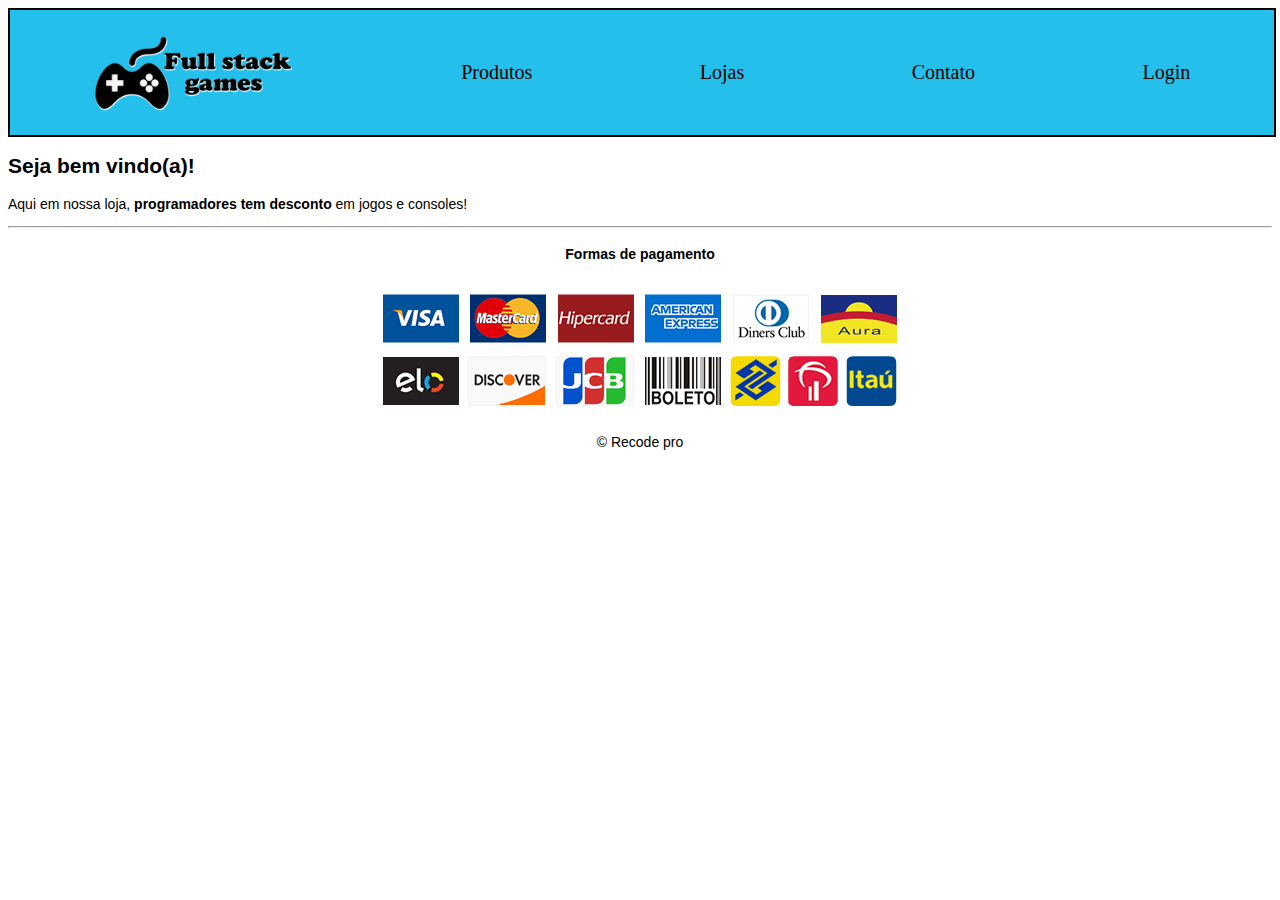
<file: Fullstack games/index.html>
<!DOCTYPE html>
<html lang="pt-br">
<head>
    <meta charset="UTF-8">
    <title>Full stack games</title>
    <link rel="stylesheet" href="./Css/style.css">
</head>
<body>
    <!--Menu-->
    <nav class="menu">
        <a href="index.html"><img width="200px" src="./images/logo.png" alt="Logo full stack games"></a>
        <a href="produtos.html">Produtos</a>
        <a href="lojas.html">Lojas</a>
        <a href="contato.html">Contato</a>
        <a href="login.html">Login</a>
    </nav>
    <!--Fim do menu-->
    <main>
        <h2>Seja bem vindo(a)!</h2>
        <p>Aqui em nossa loja, <strong>programadores tem desconto</strong> em jogos e consoles!</p>
    </main>
    <hr>  
    <footer id="rodape">
        <h4>Formas de pagamento</h4>
        <p><img src="./images/fpagamentos.png" alt="Formas de pagamento"></p>
        <p>&copy; Recode pro</p>
    </footer>
</body>
</html>
</file>
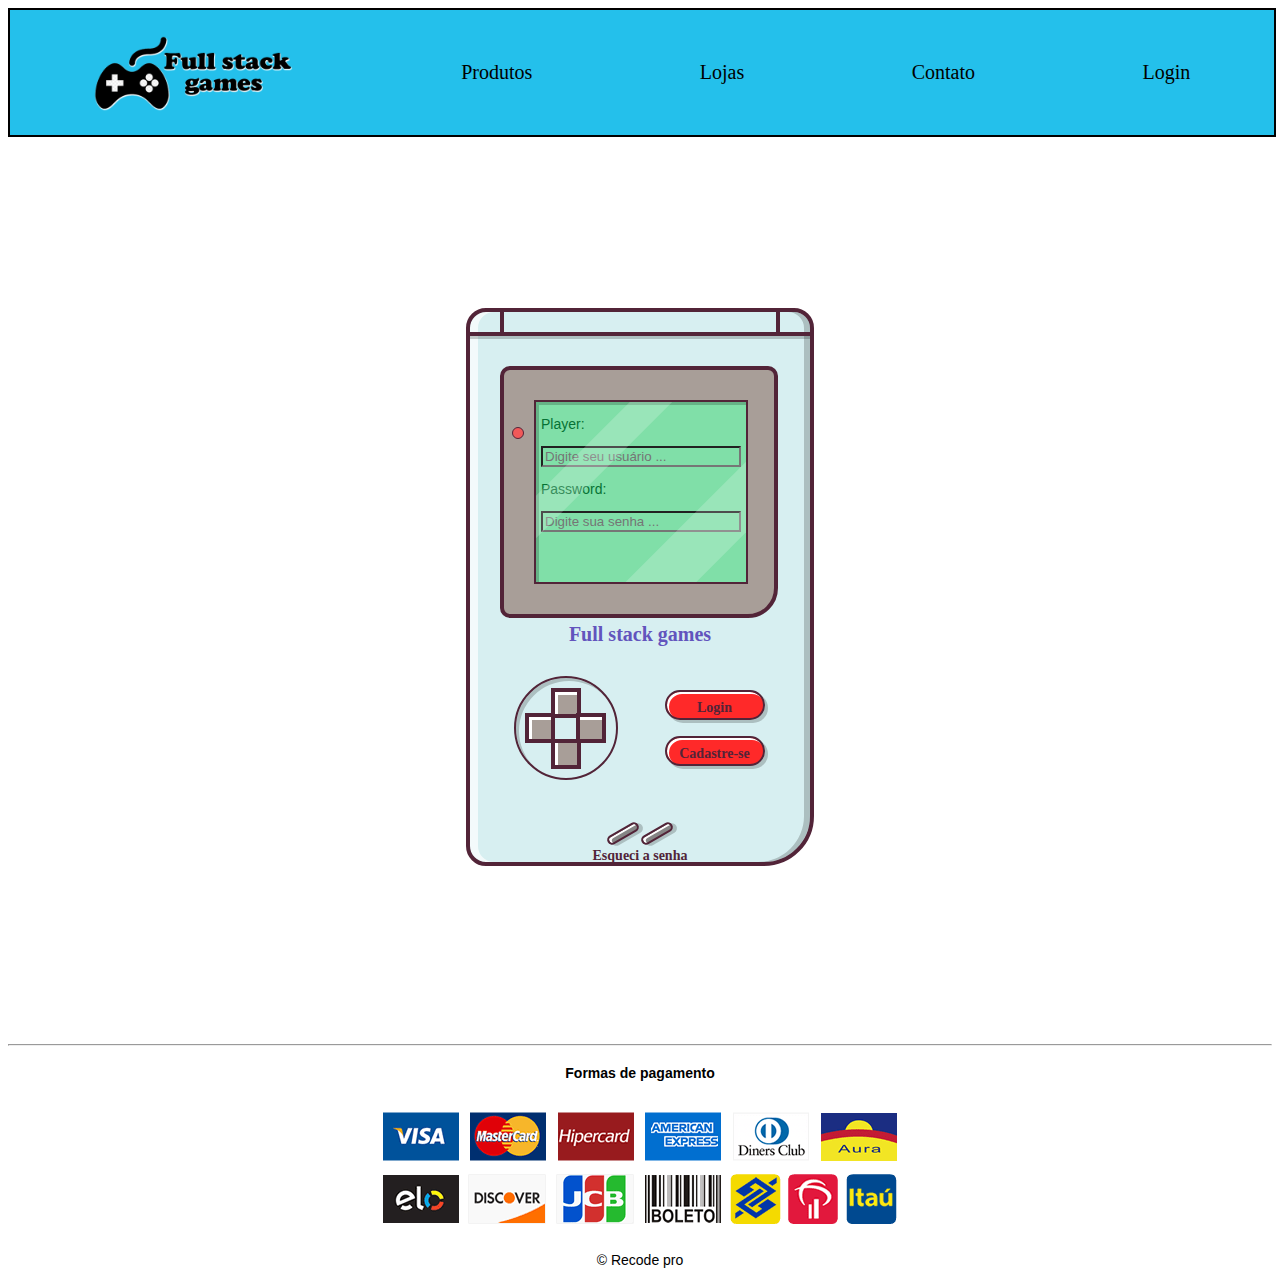
<file: Fullstack games/login.html>
<!DOCTYPE html>
<html lang="pt-br">
<head>
    <meta charset="UTF-8">
    <title>Full stack games</title>
    <link rel="stylesheet" href="./Css/style.css">
    <link rel="stylesheet" href="./Css/gameBoyStyle.css">
</head>
<body>
    <!--Menu-->
    <nav class="menu">
        <a href="index.html"><img width="200px" src="./images/logo.png" alt="Logo full stack games"></a>
        <a href="produtos.html">Produtos</a>
        <a href="lojas.html">Lojas</a>
        <a href="contato.html">Contato</a>
        <a href="login.html">Login</a>
    </nav>
    <!--Fim do menu-->
    <!--Login gameboy-->
    <main class="gameboy">
        <div class="gameboyBody">
            <header></header>
            <section class="screen">
                <span></span>
                <div class="glass">
                    <div style="margin: 5px 5px;">
                        <form>
                            <p class="wordScreen">Player:</p>
                            <input type="text" class="wordScreen" style="background-color: #80dfa8;" placeholder="Digite seu usuário ...">
                            <br>
                            <p class="wordScreen">Password:</p>
                            <input type="text" class="wordScreen" style="background-color: #80dfa8;" placeholder="Digite sua senha ...">
                        </form>
                    </div>  
                </div>
            </section>
            <center>
                <p class="wordName" style="margin: 5px 0;">Full stack games</p>
            </center>
            <section class="action">
                <!--A table foi usada para organizar as divs na mesma linha-->
                <table class="tabela" width="100%">
                    <tr style="height: 110px;">
                        <td width="50%" height="100%" align="center">
                            <div class="directions">
                                <button class="bLeft"></button>
                                <button class="bTop"></button>
                                <button class="bRigth"></button>
                                <button class="bBottom"></button>
                            </div>
                        </td>
                        <td width="50%" height="100%" align="center" style="vertical-align: center; margin-top: 0;">
                            <button class="buttonL">Login</button>
                            <br><br>
                            <button class="buttonS">Cadastre-se</button>
                        </td>
                    </tr>
                    <tr>
                        <td>
                            <button class="start"></button>
                        </td>
                        <td>
                            <button class="select"></button>
                        </td>
                    </tr>
                </table>
                <br>
                <center>
                    <p class="wordGeneral">Esqueci a senha</p>
                </center>
            </section>
        </div>
    </main>
    <!--Fim login gameboy-->
    <hr>  
    <footer id="rodape">
        <h4>Formas de pagamento</h4>
        <p><img src="./images/fpagamentos.png" alt="Formas de pagamento"></p>
        <p>&copy; Recode pro</p>
    </footer>
</body>
</html>
</file>
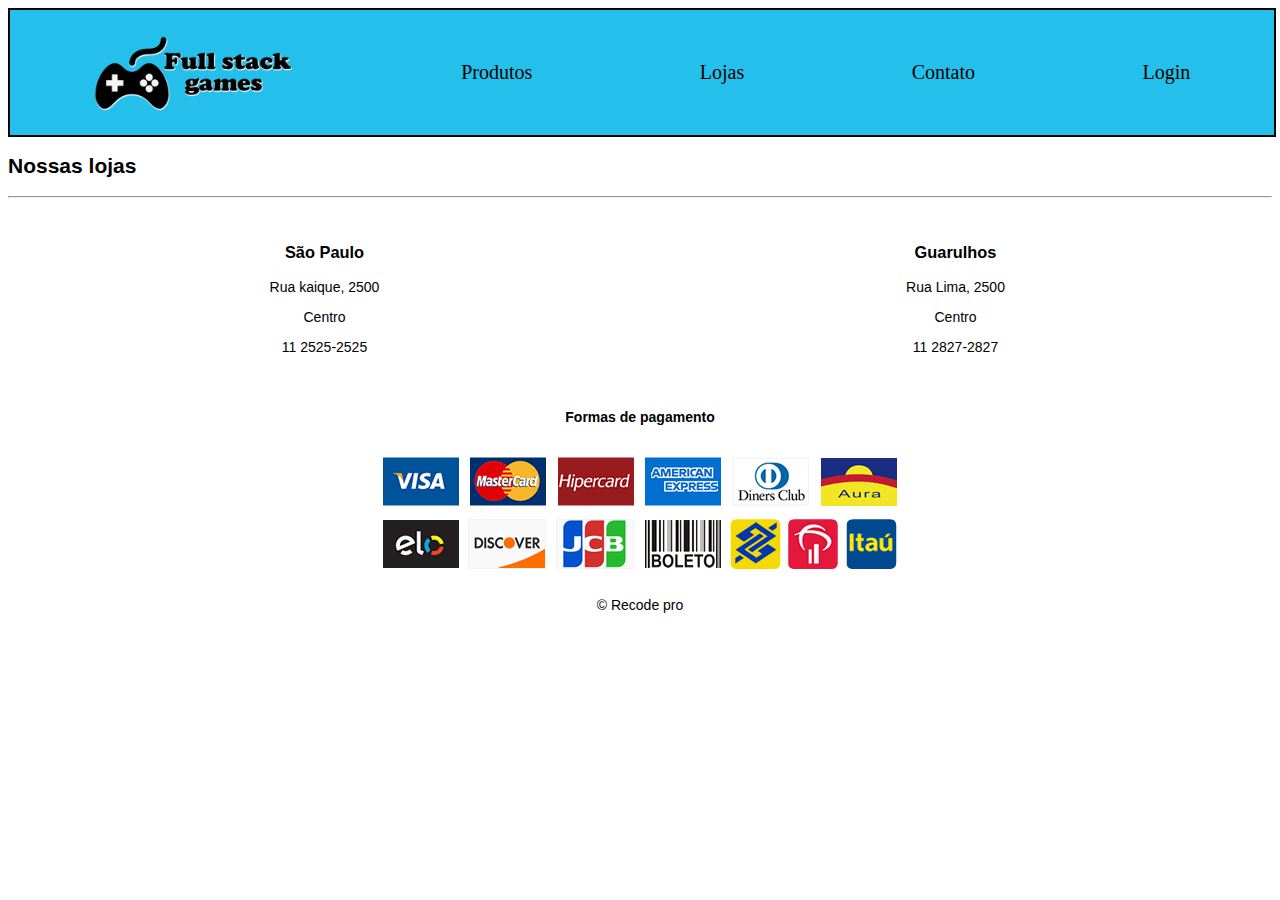
<file: Fullstack games/lojas.html>
<!DOCTYPE html>
<html lang="pt-br">
<head>
    <meta charset="UTF-8">
    <title>Nossas lojas - Full stack games</title>
    <link rel="stylesheet" href="./Css/style.css">
</head>
<body>
    <!--Menu-->
    <nav class="menu">
        <a href="index.html"><img width="200px" src="./images/logo.png" alt="Logo full stack games"></a>
        <a href="produtos.html">Produtos</a>
        <a href="lojas.html">Lojas</a>
        <a href="contato.html">Contato</a>
        <a href="login.html">Login</a>
    </nav>
    <!--Fim do menu-->
    <h2>Nossas lojas</h2>
    <hr>
    <table border="0" width="100%" cellpadding="20">
        <tr align="center">
            <td width="50%">
                <h3>São Paulo</h3>
                <p>Rua kaique, 2500</p>
                <p>Centro</p>
                <p>11 2525-2525</p>
            </td>
            <td width="50%">
                <h3>Guarulhos</h3>
                <p >Rua Lima, 2500</p>
                <p >Centro</p>
                <p >11 2827-2827</p>
            </td>
        </tr>
    </table>
    <footer id="rodape">
        <h4>Formas de pagamento</h4>
        <p><img src="./images/fpagamentos.png" alt="Formas de pagamento"></p>
        <p>&copy; Recode pro</p>
    </footer>
</body>
</html>
</file>
<file: Fullstack games/Css/style.css>
html {
    font-size: 14px;
    font-family: Arial, Helvetica, sans-serif;  
}
.menu {
    background-color: #24C0EB;
    border: 2px solid black;
    width: 100%;
    display: inline-flex;
    justify-content: space-around;
    align-items: center;
}

.menu a {
    text-decoration: none;
    font-size: 20px;
    font-family: Georgia, 'Times New Roman', Times, serif;
    color: black;
    padding: 10px;
}

.contato {
    width: 45%;
    display: inline-flex;
    margin: 0;
    text-align: center;
}

.bcontato {
    width: 100%;
    display: flex;
    margin: 0;
}

.lista {
    font-size: 14px;
    font-family: Arial, Helvetica, sans-serif;
}

#listaLinha {
    list-style: none;
    display: flex;
    justify-content: space-around;
    cursor:pointer;
}

.lisP{
    padding: 10px;
}

.produtos {
    font-size: 12px;
    font-family: Arial, Helvetica, sans-serif;
    width: 300px;
    display: block;
    text-align: center;
    padding: 2%;
}

.produtos img {
    cursor:pointer;
}

.preco  {
    font-size: 14px;
    font-family: Arial, Helvetica, sans-serif;
    color: red;
}

#rodape {
    text-align: center;
}

.row{
    vertical-align: middle;
}
</file>
<file: Fullstack games/Css/gameBoyStyle.css>
:root {
    --yellow: #ecffad;
    --blue: #d7eff1;
    --stroke: #522438;
    --green: #80dfa8;
    --lightGreen: #e6fb9f;
    --lightBrown: #a89e98;
    --grey: #858585;
}

.gameboy {
    align-items: center;
    justify-content: center;
    display: flex;
    height: 100vh;
}

.gameboyBody {
    background-color: var(--blue);
    height: 550px;
    width: 340px;
    border-radius: 20px 20px 50px;
    border: 4px solid var(--stroke);
    box-shadow: inset 8px 0 rgba(255, 255, 255, 0.7), inset -6px 0 rgba(0, 0, 0, 0.2);
    position: relative;
}

header {
    width: 100%;
    height: 20px;
    border-bottom: 4px solid var(--stroke);
    display: block;
    box-shadow: 0 3px rgba(0, 0, 0, 0.2);
}

header:after, header:before {
    content: "";
    height: 20px;
    width: 4px;
    background-color: var(--stroke);
    position: absolute;
}
header:before {left: 30px;}
header:after {right: 30px;}

.screen {
    width: 210px;
    background-color: var(--lightBrown);
    margin: 30px 0 0 30px;
    border: 4px solid var(--stroke);
    padding: 30px;
    border-radius: 10px 10px 30px;
}

.screen .glass {
    width: 100%;
    height: 180px;
    background-color: var(--green);
    border: 2px solid var(--stroke);
    box-shadow: inset 3px 3px rgba(0, 0, 0, 0.2);
    overflow: hidden;
    position: relative;
}

.glass:after, .glass:before {
    content: "";
    height: 200%;
    width: 30px;
    background-color: rgba(255, 255, 255, 0.2);
    position: absolute;
    transform: rotate(45deg);
    top: -80px;
}
.glass:after {
    right: -20px;
    width: 50px;
}

.screen span {
    width: 10px;
    height: 10px;
    background-color: rgb(241, 89, 89);
    position: absolute;
    left: 42px;
    border-radius: 50%;
    border: 1px solid var(--stroke);
    top: 20%;
    margin-top: 5px;
}

.action {
    padding: 20px 20px 0;
}

.directions {
    width: 100px;
    height: 100px;
    border-radius: 50%;
    border: 2px solid var(--stroke);
    background-color: var(--blue);
    position: relative;
    display: flex;
    box-shadow: inset 3px 3px rgba(0, 0, 0, 0.2);
}
.directions button {
    border: 4px solid var(--stroke);
    cursor: pointer;
    background-color: var(--lightBrown);
    width: 30px;
    height: 30px;
    margin: 0;
    position: absolute;
}

.bLeft {
    border-right: none;
    box-shadow: inset 3px 3px #fff;
    top: 35px;
    margin-top: -15px;
    left: 9.5px;
    position: relative;
}
.bTop {
    border-bottom: none;
    box-shadow: inset 3px 3px #fff;
    top: 9.5px;
    margin-left: -15px;
    left: 35px;
    position: relative;
}
.bRigth {
    border-left: none;
    box-shadow: inset 0 3px #fff;
    top: 35px;
    margin-top: -15px;
    right: 9.5px;
    position: relative;
}
.bBottom {
    border-top: none;
    box-shadow: inset 3px 0 #fff;
    bottom: 9.5px;
    margin-left: -15px;
    left: 35px;
    position: relative;
}

.buttonL {
    width: 100px;
    height: 30px;
    border: 2px solid var(--stroke);
    padding: 8px 3px;
    background-color: rgb(255, 41, 41);
    border-radius: 100px;
    position: relative;
    box-shadow: inset 2px 2px #fff, 3px 3px rgba(0, 0, 0, 0.2);
    cursor: pointer;

    color: var(--stroke);
    font-size: 14px;
    font-weight: bold;
    font-family: 'Gill Sans', 'Gill Sans MT';
}

.buttonS {
    width: 100px;
    height: 30px;
    border: 2px solid var(--stroke);
    padding: 8px 3px;
    background-color: rgb(255, 41, 41);
    border-radius: 100px;
    position: relative;
    box-shadow: inset 2px 2px #fff, 3px 3px rgba(0, 0, 0, 0.2);
    cursor: pointer;

    color: var(--stroke);
    font-size: 14px;
    font-weight: bold;
    font-family: 'Gill Sans', 'Gill Sans MT';
}

.start {
    width: 8px;
    height: 35px;
    border: 2px solid var(--stroke);
    padding: 8px 3px;
    background-color: var(--grey);
    border-radius: 100px;
    position: relative;
    transform: rotate(-120deg);
    top: 30px;
    float: right;
    left: -10px;
    box-shadow: inset -2px 2px #fff, -3px 3px rgba(0, 0, 0, 0.2);
    cursor: pointer;
}

.select {
    width: 8px;
    height: 35px;
    border: 2px solid var(--stroke);
    padding: 8px 3px;
    background-color: var(--grey);
    border-radius: 100px;
    position: relative;
    transform: rotate(-120deg);
    top: 30px;
    float: left;
    left: 10px;
    box-shadow: inset -2px 2px #fff, -3px 3px rgba(0, 0, 0, 0.2);
    cursor: pointer;
}

.wordScreen {
    color: rgb(6, 114, 53);
    width: 192px;
}

.wordName{
    color: rgb(98, 84, 189);
    font-size: 20px;
    font-weight: bold;
    font-family: 'Gill Sans', 'Gill Sans MT';
}

.wordGeneral {
    color: var(--stroke);
    font-size: 14px;
    font-weight: bold;
    font-family: 'Gill Sans', 'Gill Sans MT';
    margin: 8px;  
}
</file>
